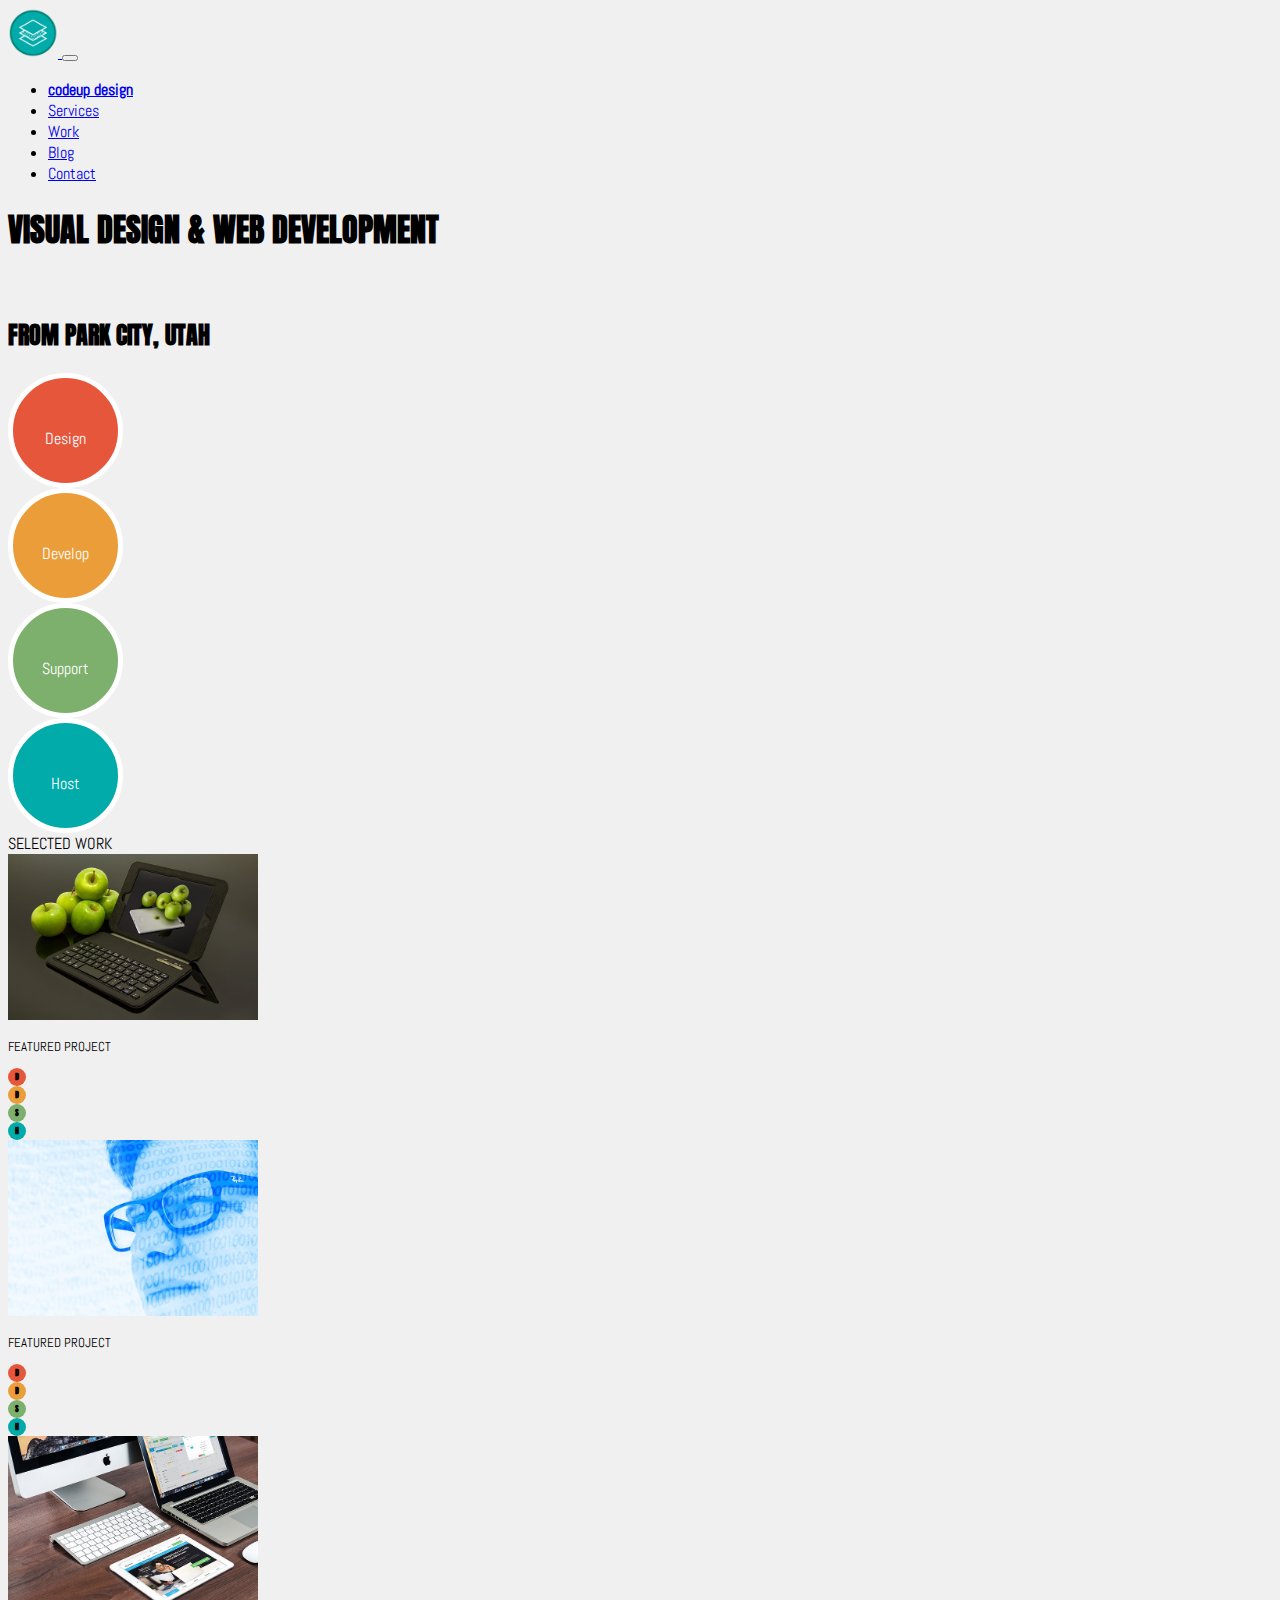
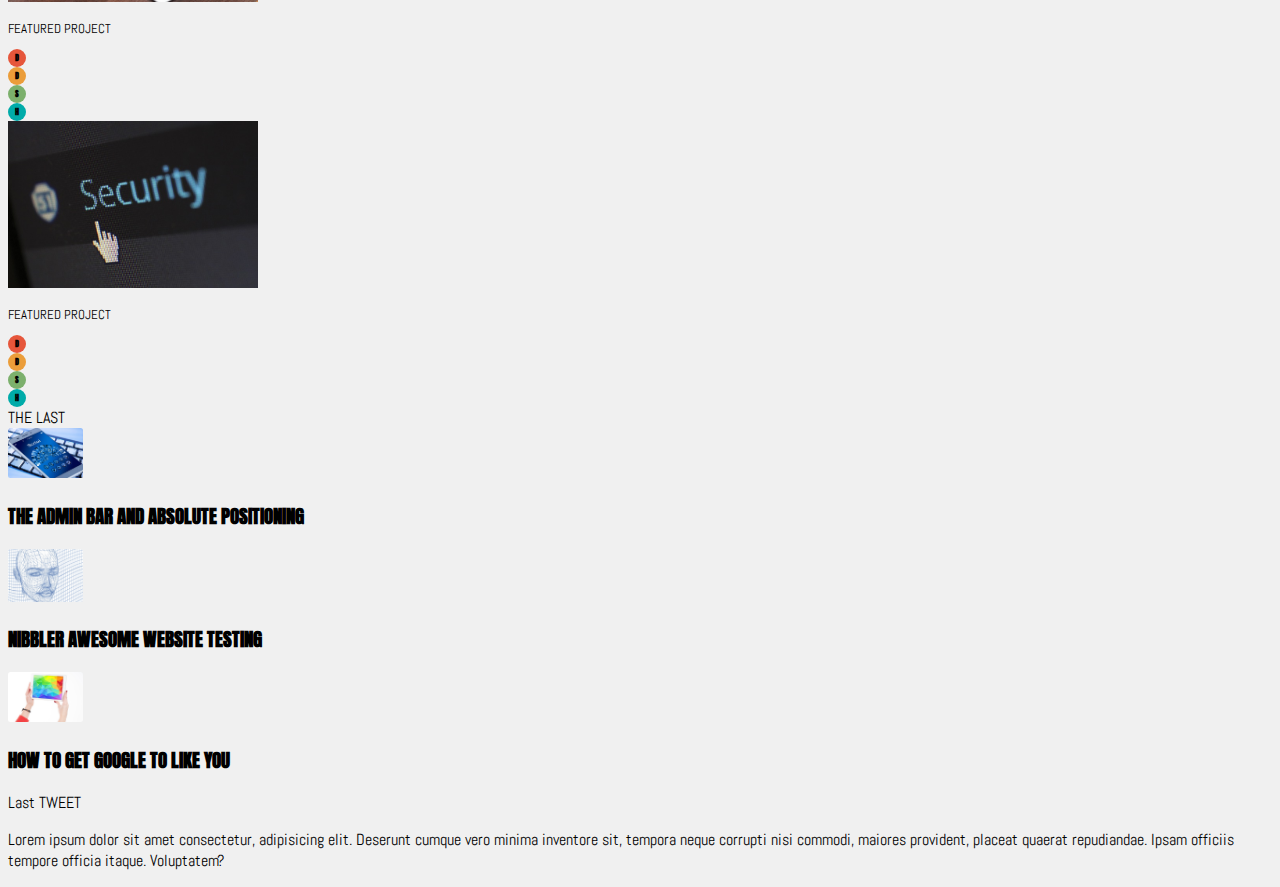
<file: index.html>
<!DOCTYPE html>
<html lang="en">
<head>
    <meta charset="UTF-8">
    <meta http-equiv="X-UA-Compatible" content="IE=edge">
    <meta name="viewport" content="width=device-width, initial-scale=1.0">
    <title>Codeup Design</title>
    <!-- Bootstrap CDN -->
    <link href="https://cdn.jsdelivr.net/npm/bootstrap@5.1.3/dist/css/bootstrap.min.css" rel="stylesheet" integrity="sha384-1BmE4kWBq78iYhFldvKuhfTAU6auU8tT94WrHftjDbrCEXSU1oBoqyl2QvZ6jIW3" crossorigin="anonymous">
    <!-- Custom CSS -->
    <link rel="stylesheet" href="./styles/custom-style.css">
</head>

<body>

    <!-- Navigation -->
    <nav class="navbar navbar-expand-lg navbar-light navbar-custom-bg mb-4">
        <div class="container-fluid">
            <a class="navbar-brand" href="#">
                <img src="./assets/logo.png" alt="company logo" class="d-inline-block align-text-top logo">
            </a>
            <button class="navbar-toggler" type="button" data-bs-toggle="collapse" data-bs-target="#navbarSupportedContent" aria-controls="navbarSupportedContent" aria-expanded="false" aria-label="Toggle navigation">
                <span class="navbar-toggler-icon"></span>
            </button>
            <div class="collapse navbar-collapse" id="navbarSupportedContent">
                <ul class="navbar-nav me-auto mb-2 mb-lg-0 d-flex align-items-baseline">
                    <li class="nav-item">
                        <a class="nav-link active fs-4 page-title" aria-current="page" href="#"><strong>codeup design</strong></a>
                    </li>
                    <li class="nav-item">
                        <a class="nav-link active" aria-current="page" href="#">Services</a>
                    </li>
                    <li class="nav-item">
                        <a class="nav-link" href="#">Work</a>
                    </li>
                    <li class="nav-item">
                        <a class="nav-link" href="#">Blog</a>
                    </li>
                    <li class="nav-item">
                        <a class="nav-link" href="#">Contact</a>
                    </li>
                </ul>
            </div>
        </div>
    </nav>

    <!-- Header -->
    <div class="container">
        <div class="row">
            <div class="col text-center">
                <h1>VISUAL DESIGN & WEB DEVELOPMENT</h1>
                <br />
                <h2>FROM PARK CITY, UTAH</h2>
            </div>
        </div>
    </div>

    <!-- Large Circle Icon Container -->
    <div class="container p-4">
        <div class="row d-flex justify-content-center">
            <div class="circle red-bg col-sm-3 m-2">
                <p>Design</p>
            </div>
            <div class="circle orange-bg col-sm-3 m-2">
                <p>Develop</p>
            </div>
            <div class="circle green-bg col-sm-3 m-2">
                <p>Support</p>
            </div>
            <div class="circle turquoise-bg col-sm-3 m-2">
                <p>Host</p>
            </div>
        </div>  
        <div class="border-bottom border-color-gray border-1 d-none d-sm-block my-5"></div>  
    </div>

    <!-- Main Container -->
    <Main class="container">
        <div class="row">
            <!-- Selected Work Section -->
            <div class="col-md-8">
                <!-- Title -->
                <h8 class="d-flex justify-content-center mb-5">SELECTED WORK</h8>
                <div class="row">
                    <!-- Colume One -->
                    <div class="col-sm-12 col-md-6">
                        <!-- Image Card 1 -->
                        <div>
                            <img src="./assets/images/apple-ipad.jpg" class="img-fluid border border-4" alt="iPad">
                            <div class="d-flex justify-content-space-between fs-8">
                                <p class="card-text">FEATURED PROJECT</p>
                                <div class="col d-flex gap-2 justify-content-end">
                                    <div class="small-circle red-bg">
                                        D
                                    </div>
                                    <div class="small-circle orange-bg">
                                        D
                                    </div>
                                    <div class="small-circle green-bg">
                                        S
                                    </div>
                                    <div class="small-circle turquoise-bg">
                                        H
                                    </div>
                                </div>
                            </div> 
                        </div>
                        <!-- Image Card 2 -->
                        <div>
                            <img src="./assets/images/man.jpg" class="img-fluid border border-4" alt="iPad">
                            <div class="d-flex justify-content-space-between fs-8">
                                <p class="card-text">FEATURED PROJECT</p>
                                <div class="col d-flex gap-2 justify-content-end">
                                    <div class="small-circle red-bg">
                                        D
                                    </div>
                                    <div class="small-circle orange-bg">
                                        D
                                    </div>
                                    <div class="small-circle green-bg">
                                        S
                                    </div>
                                    <div class="small-circle turquoise-bg">
                                        H
                                    </div>
                                </div>
                            </div> 
                        </div>
                    </div>
                    <!-- Column Two -->
                    <div class="col-sm-12 col-md-6">
                        <!-- Image Card 3 -->
                        <div>
                            <img src="./assets/images/macbook.jpg" class="img-fluid border border-4" alt="iPad">
                            <div class="d-flex justify-content-space-between fs-8">
                                <p class="card-text">FEATURED PROJECT</p>
                                <div class="col d-flex gap-2 justify-content-end">
                                    <div class="small-circle red-bg">
                                        D
                                    </div>
                                    <div class="small-circle orange-bg">
                                        D
                                    </div>
                                    <div class="small-circle green-bg">
                                        S
                                    </div>
                                    <div class="small-circle turquoise-bg">
                                        H
                                    </div>
                                </div>
                            </div> 
                        </div>
                        <!-- Image Card 4 -->
                        <div>
                            <img src="./assets/images/security.jpg" class="img-fluid border border-4" alt="iPad">
                            <div class="d-flex justify-content-space-between fs-8">
                                <p class="card-text">FEATURED PROJECT</p>
                                <div class="col d-flex gap-2 justify-content-end">
                                    <div class="small-circle red-bg">
                                        D
                                    </div>
                                    <div class="small-circle orange-bg">
                                        D
                                    </div>
                                    <div class="small-circle green-bg">
                                        S
                                    </div>
                                    <div class="small-circle turquoise-bg">
                                        H
                                    </div>
                                </div>
                            </div> 
                        </div>
                    </div>
                </div>
            </div>

            <!-- The Last Section -->
            <div class="col-md-4 d-sm-none d-md-block d-none d-sm-block">
                <!-- Title -->
                <h8 class="d-flex justify-content-center mb-5">THE LAST</h8>
                <!-- Image Cards -->
                <div class="d-flex my-5">
                    <img src="./assets/images/mobile-phone.jpg" class="last-img" alt="iphone">
                    <h3 class="mx-3">THE ADMIN BAR AND ABSOLUTE POSITIONING</h3>
                </div>
                <div class="d-flex my-5">
                    <img src="./assets/images/head.jpg" class="last-img" alt="head">
                    <h3 class="mx-3">NIBBLER AWESOME WEBSITE TESTING</h3>
                </div>
                <div class="d-flex my-5">
                    <img src="./assets/images/ipad.jpg" class="last-img" alt="ipad">
                    <h3 class="mx-3">HOW TO GET GOOGLE TO LIKE YOU</h3>
                </div>
                <p>Last TWEET</p>
                <p>Lorem ipsum dolor sit amet consectetur, adipisicing elit. Deserunt cumque vero minima inventore sit, tempora neque corrupti nisi commodi, maiores provident, placeat quaerat repudiandae. Ipsam officiis tempore officia itaque. Voluptatem?</p>
            </div>
        </div>
    </Main>
    
    <!-- Bootstrap CDN -->
    <script src="https://cdn.jsdelivr.net/npm/bootstrap@5.1.3/dist/js/bootstrap.bundle.min.js" integrity="sha384-ka7Sk0Gln4gmtz2MlQnikT1wXgYsOg+OMhuP+IlRH9sENBO0LRn5q+8nbTov4+1p" crossorigin="anonymous"></script>
</body>
</html>
</file>
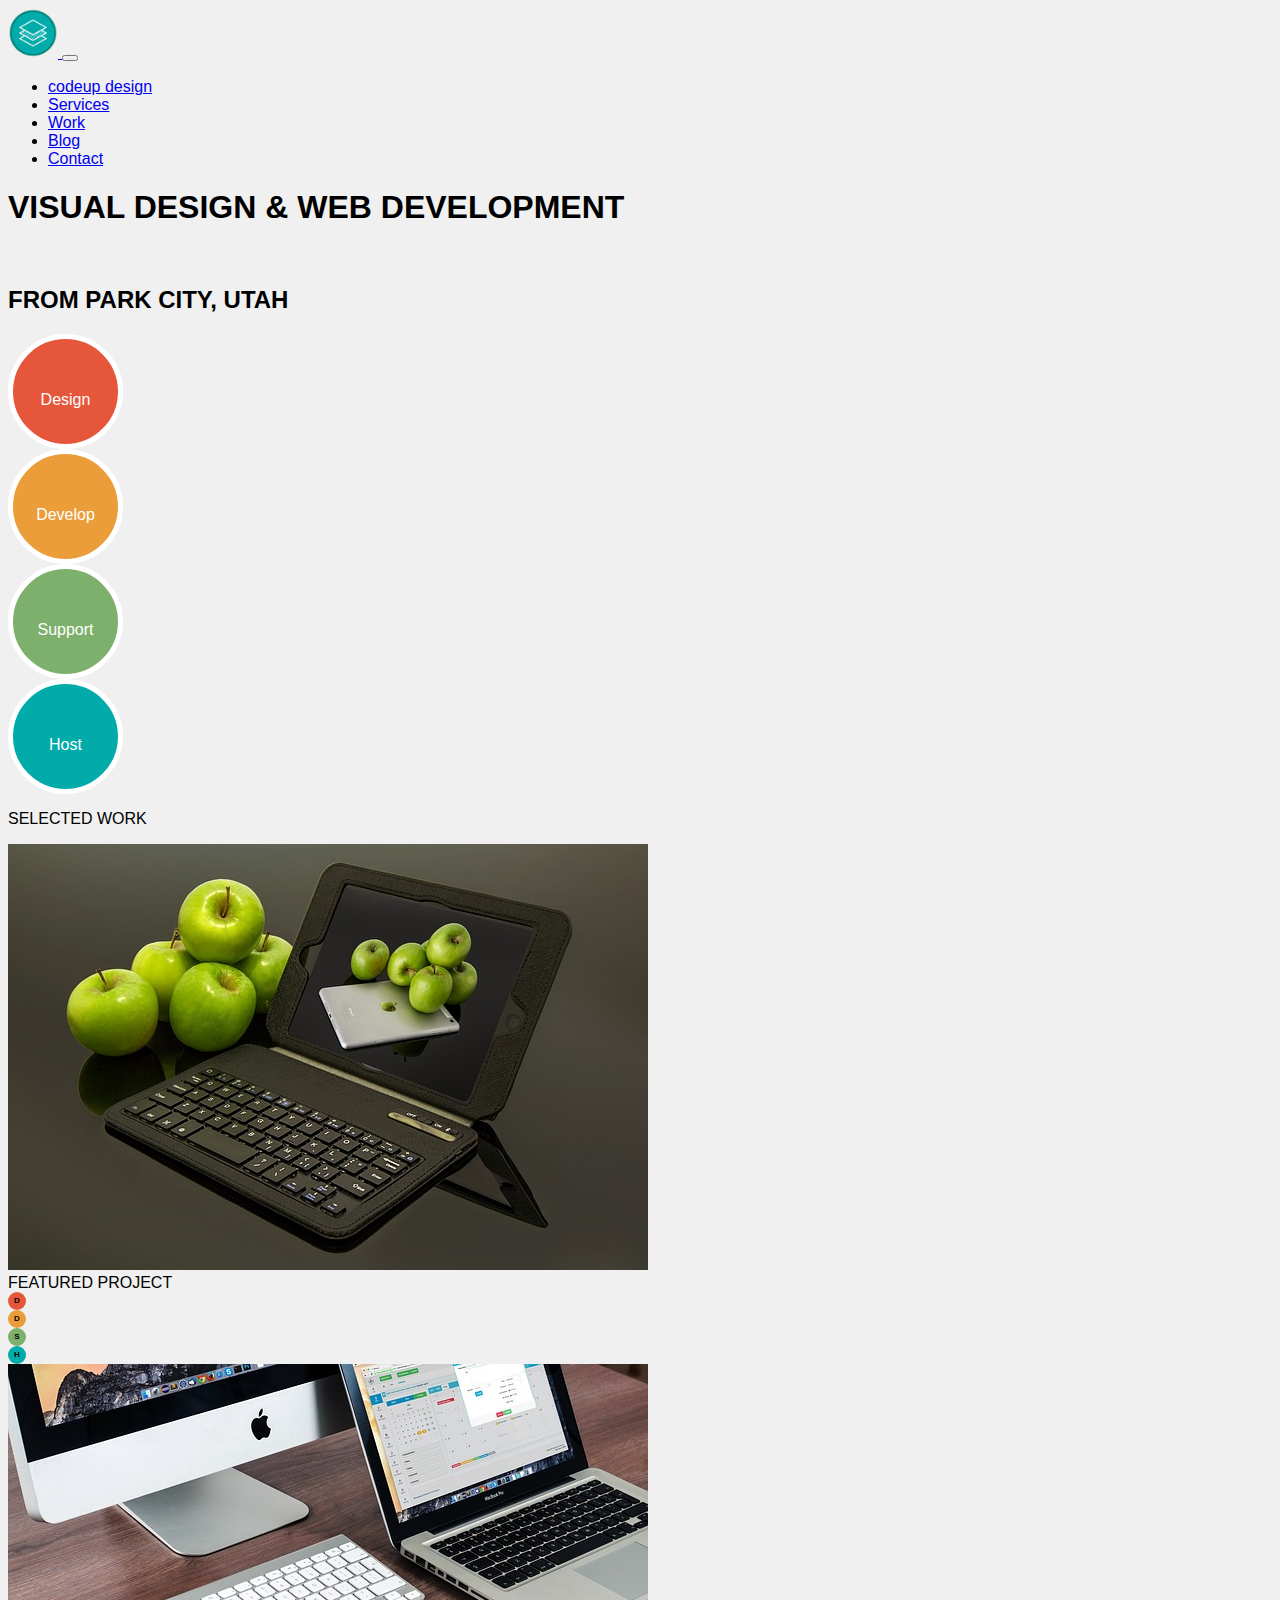
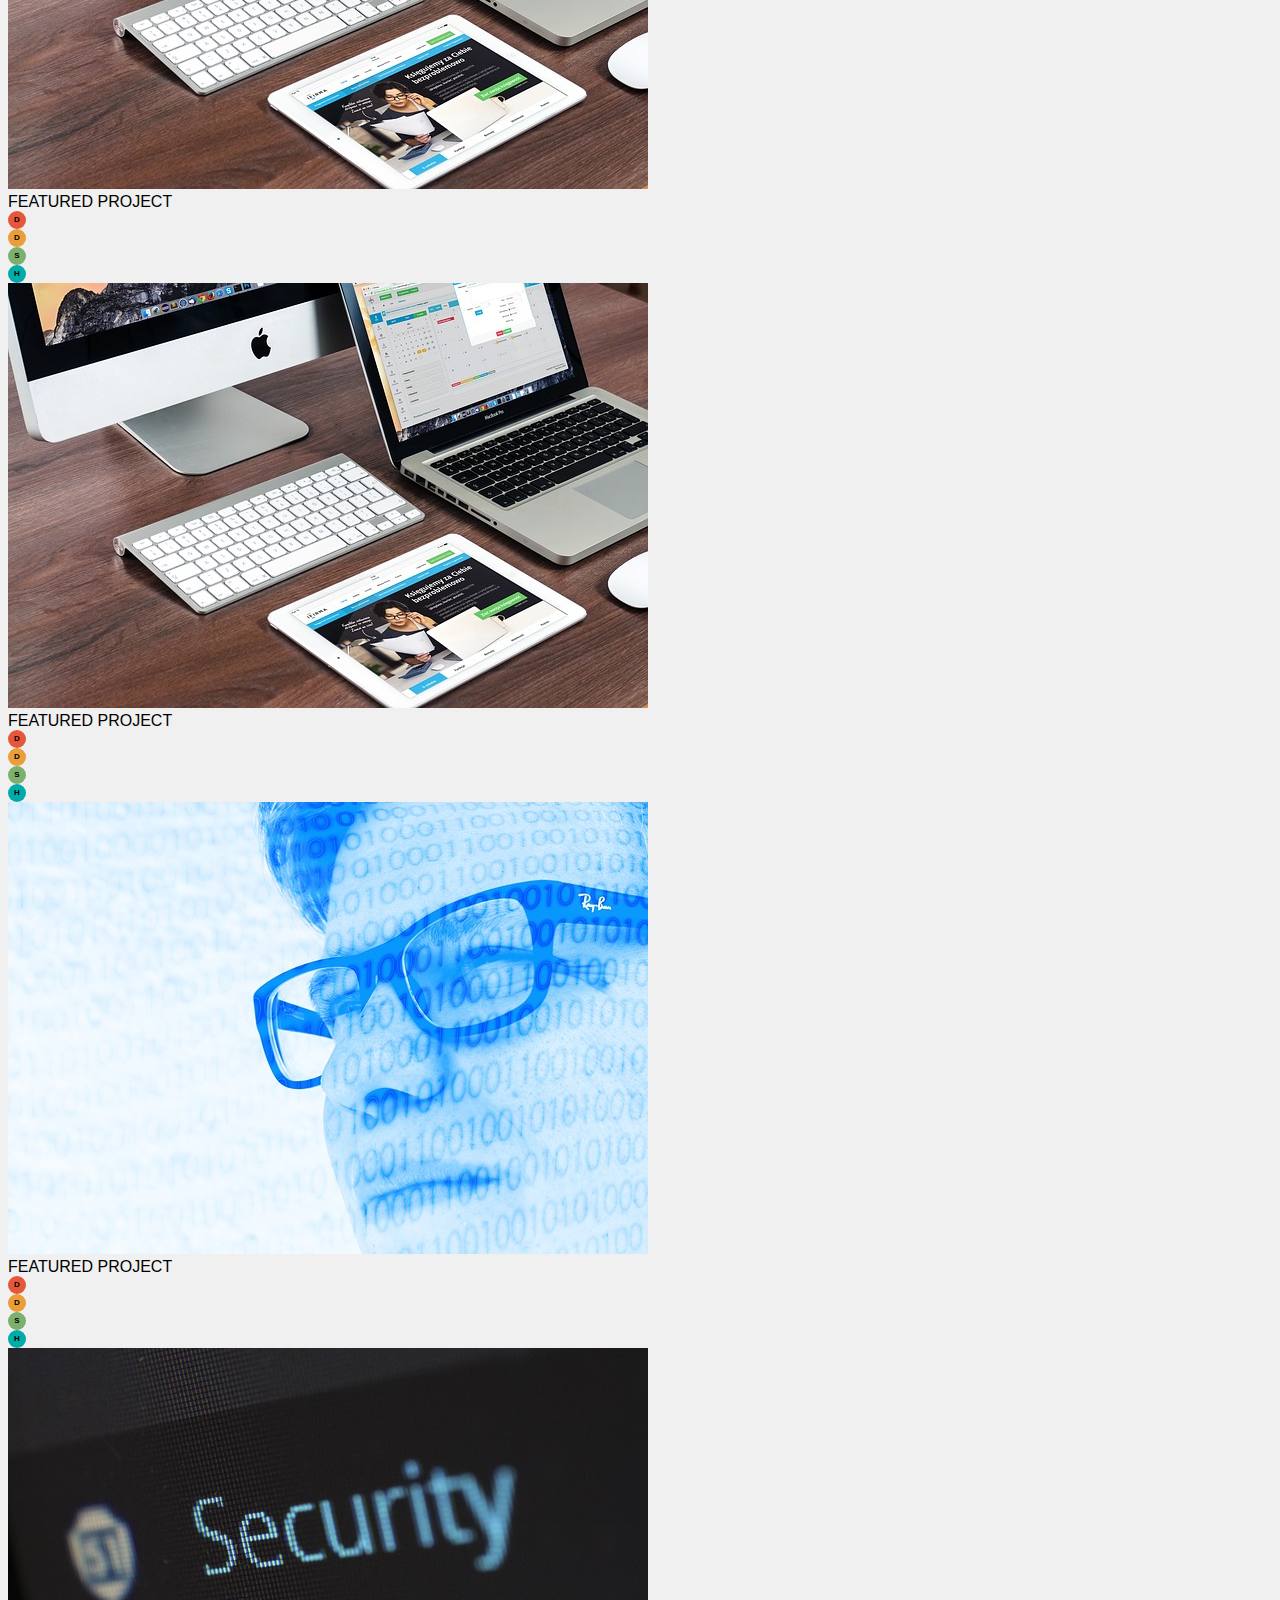
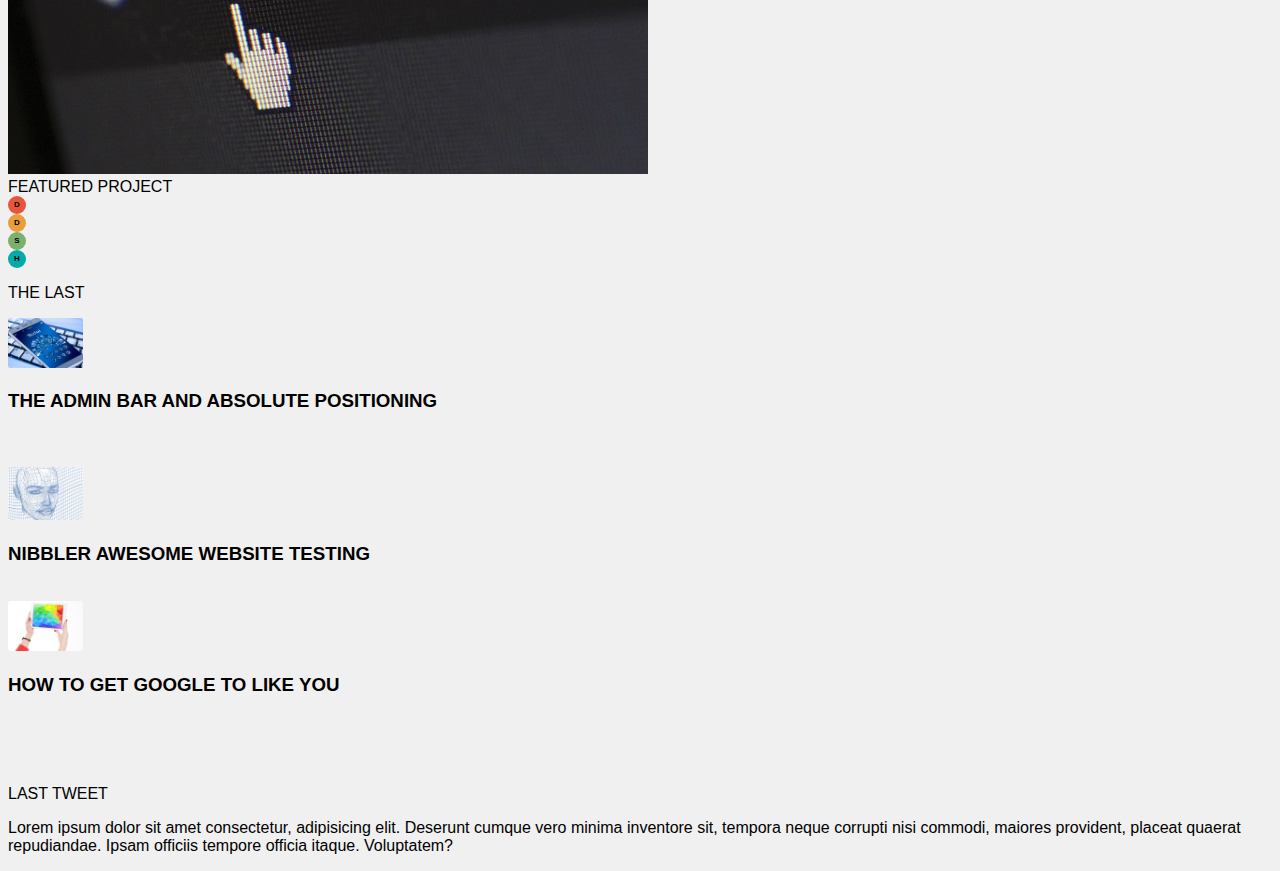
<file: test.html>
<!DOCTYPE html>
<html lang="en">

<head>
    <meta charset="UTF-8">
    <meta http-equiv="X-UA-Compatible" content="IE=edge">
    <meta name="viewport" content="width=device-width, initial-scale=1.0">
    <title>Codeup Design</title>
    <!-- Bootstrap CDN -->
    <link href="https://cdn.jsdelivr.net/npm/bootstrap@5.1.3/dist/css/bootstrap.min.css" rel="stylesheet"
          integrity="sha384-1BmE4kWBq78iYhFldvKuhfTAU6auU8tT94WrHftjDbrCEXSU1oBoqyl2QvZ6jIW3" crossorigin="anonymous">
    <!-- Custom CSS -->
    <link rel="stylesheet" href="assets/images/styles/custom-style.css">
</head>

<body>

<!-- Navigation -->
<nav class="navbar navbar-expand-lg navbar-light navbar-custom-bg">
    <div class="container-fluid">
        <a class="navbar-brand" href="#">
            <img src="./assets/logo.png" alt="company logo" class="d-inline-block align-text-top logo">
        </a>
        <button class="navbar-toggler" type="button" data-bs-toggle="collapse"
                data-bs-target="#navbarSupportedContent" aria-controls="navbarSupportedContent" aria-expanded="false"
                aria-label="Toggle navigation">
            <span class="navbar-toggler-icon"></span>
        </button>
        <div class="collapse navbar-collapse" id="navbarSupportedContent">
            <ul class="navbar-nav me-auto mb-2 mb-lg-0">
                <li class="nav-item">
                    <a class="nav-link active" aria-current="page" href="#">codeup design</a>
                </li>
                <li class="nav-item">
                    <a class="nav-link active" aria-current="page" href="#">Services</a>
                </li>
                <li class="nav-item">
                    <a class="nav-link" href="#">Work</a>
                </li>
                <li class="nav-item">
                    <a class="nav-link" href="#">Blog</a>
                </li>
                <li class="nav-item">
                    <a class="nav-link" href="#">Contact</a>
                </li>
            </ul>
        </div>
    </div>
</nav>

<!-- Header -->
<div class="container">
    <div class="row">
        <div class="col text-center">
            <h1>VISUAL DESIGN & WEB DEVELOPMENT</h1>
            <br />
            <h2>FROM PARK CITY, UTAH</h2>
        </div>
    </div>
</div>

<!-- Circle Icon Container -->
<div class="container p-4">
    <div class="row d-flex justify-content-center">
        <div class="circle red-bg col-sm-3 m-2">
            <p>Design</p>
        </div>
        <div class="circle orange-bg col-sm-3 m-2">
            <p>Develop</p>
        </div>
        <div class="circle green-bg col-sm-3 m-2">
            <p>Support</p>
        </div>
        <div class="circle turquoise-bg col-sm-3 m-2">
            <p>Host</p>
        </div>
    </div>
    <div class="border-bottom border-color-gray border-1 d-none d-sm-block my-5"></div>
</div>

<!-- Main Container -->
<div class="container">
    <!-- <div class="row"> -->
<!-- (m-auto is the truth!) -->
    <!-- Selected Work Section -->
    <div class="row justify-content-center md-5">
        <div class="row col-md-6 text-center">
            <p class="justify-content-center">SELECTED WORK</p>
            <div class="row d-flex justify-content-center justify-content-evenly">
                <div class="col-md-12 col-sm-12">
                <img src="./assets/images/apple-ipad.jpg" class="img-fluid border border-4" alt="iPad">
                    <div class="row d-flex"></div>
                    <div class="row text-start m-auto">FEATURED PROJECT
<!--                <div class="card-title">FEATURED PROJECT</div>-->
                <div class="col d-flex d-grid gap-2 justify-content-end">
                    <div class="small-circle red-bg">
                        D
                    </div>
                    <div class="small-circle orange-bg">
                        D
                    </div>
                    <div class="small-circle green-bg">
                        S
                    </div>
                    <div class="small-circle turquoise-bg">
                        H
                    </div></div>
                </div>
                <div class="col-md-8 text-center"></div>
                <div class="row d-flex">
                    <div class="col-md-12 col-sm-12">
                        <img src="./assets/images/macbook.jpg" class="img-fluid border border-4"
                             alt="MacBook">
                        <div class="row text-start m-auto">FEATURED PROJECT
                            <!--                            <p class="card-title">FEATURED PROJECT</p>-->

                            <div class="col d-flex d-grid gap-2 justify-content-end">
                                <div class="small-circle red-bg">
                                    D
                                </div>
                                <div class="small-circle orange-bg">
                                    D
                                </div>
                                <div class="small-circle green-bg">
                                    S
                                </div>
                                <div class="small-circle turquoise-bg">
                                    H
                                </div>  </div>
                        </div>
                    </div>
                </div>
        </div>
        <div class="col-md-8 text-center"></div>
                    <div class="row d-flex">
                        <div class="col-md-12 col-sm-12">
                            <img src="./assets/images/macbook.jpg" class="img-fluid border border-4"
                                 alt="MacBook">
                            <div class="row text-start m-auto">FEATURED PROJECT
<!--                            <p class="card-title">FEATURED PROJECT</p>-->

                        <div class="col d-flex d-grid gap-2 justify-content-end">
                         <div class="small-circle red-bg">
                        D
                    </div>
                            <div class="small-circle orange-bg">
                                D
                            </div>
                            <div class="small-circle green-bg">
                                S
                            </div>
                            <div class="small-circle turquoise-bg">
                                H
                            </div>  </div>
                        </div>
                    </div>
                </div>
    <div class="col-md-8 text-center"></div>
                            <div class="row d-flex justify-content-center justify-content-evenly">
                                <div class="col-md-12 sol-sm-12">
                                    <img src="./assets/images/man.jpg" class="img-fluid border border-4"
                                         alt="Blue Man">
                                    <div class="row align-text-top m-auto">FEATURED PROJECT
<!--                                    <span class="card-title">FEATURED PROJECT</span>-->

                                <div class="col d-flex d-grid gap-2 justify-content-end">
                                    <div class="small-circle red-bg">
                                          D
                                     </div>
                                    <div class="small-circle orange-bg">
                                        D
                                    </div>
                                    <div class="small-circle green-bg">
                                        S
                                    </div>
                                    <div class="small-circle turquoise-bg">
                                        H
                                    </div></div>
                                </div>
                            </div>
                        </div>
                                <div class="col-md-12 text-center"></div>
                                    <div class="row d-flex justify-content-center justify-content-evenly">
                                        <div class="col-md-12 col-sm-12">
                                            <img src="./assets/images/security.jpg"
                                                 class="img-fluid border border-4" alt="Security">
                                            <div class="row text-start m-auto">FEATURED PROJECT
                                        <div class="col d-flex d-grid gap-2 justify-content-end mb flex-nowrap">
                                             <div class="small-circle red-bg">
                                              D
                                             </div>
                                            <div class="small-circle orange-bg">
                                                D
                                            </div>
                                            <div class="small-circle green-bg">
                                                S
                                            </div>
                                            <div class="small-circle turquoise-bg">
                                                H
                                            </div></div>
                                        </div>
                                    </div>
                                </div></div>

<!--        SELECTED WORK SECTION END-->

    <!-- The Last Section -->
       <!-- ThE LAST SECTION (LG and XL ONLY) BREAKS "<br>" LOL (m-auto is the truth!) -->
       <!-- TODO: NEED TO BOLD TEXT -->
    <div class="col col-sm-none col-lg-4 d-none d-lg-block">
        <!-- Title -->
        <p class="d-flex justify-content-center">THE LAST</p>
        <!-- Image Cards -->
        <div class="d-flex md-5">
            <div class="col d-flex justify-content-center .mx-auto p-0">
                <img src="./assets/images/mobile-phone.jpg" class="last-img img-fluid" alt="iphone">
            <h3 class="mx-auto" fw-bolder .fs-5 text>THE ADMIN BAR AND ABSOLUTE POSITIONING</h3>
        </div></div>
<br><br>
        <div class="d-flex md-5">
            <img src="./assets/images/head.jpg" class="last-img img-fluid" alt="head">
            <h3 class="mx-3" fw-bolder .fs-5 text>NIBBLER AWESOME WEBSITE TESTING</h3>
        </div>
        <br>
        <div class="d-flex md-5">
            <img src="./assets/images/ipad.jpg" class="last-img img-fluid" alt="ipad"></div>
            <h3 class="mx-3 fs-3" fw-bolder .fs-5 text>HOW TO GET GOOGLE TO LIKE YOU</h3>
       <br><br><br>
        <p>LAST TWEET</p>
        <p>Lorem ipsum dolor sit amet consectetur, adipisicing elit. Deserunt cumque vero minima inventore sit,
            tempora neque corrupti nisi commodi, maiores provident, placeat quaerat repudiandae. Ipsam officiis
            tempore officia itaque.   Voluptatem?</p>
    </div>
</div>
</div></div>
<!-- Bootstrap CDN -->
<script src="https://cdn.jsdelivr.net/npm/bootstrap@5.1.3/dist/js/bootstrap.bundle.min.js"
        integrity="sha384-ka7Sk0Gln4gmtz2MlQnikT1wXgYsOg+OMhuP+IlRH9sENBO0LRn5q+8nbTov4+1p"
        crossorigin="anonymous"></script>
</body>

</html>
</file>
<file: styles/custom-style.css>
/* Google Font*/
@import url('https://fonts.googleapis.com/css2?family=Anton&display=swap');
@import url('https://fonts.googleapis.com/css2?family=Abel&display=swap');

/* General*/
/* TODO: small circles need a larger yet tighter font and a deeper BOLD */
:root {
    --red-color: #e6563b;
    --orange-color: #eb9d3a;
    --green-color: #7cb06c;
    --turquoise-color: #00aba9;
    --light-grey-color: #f0f0f0;
    --grey-color: #e6e6e6;
    --primary-text: 'Anton', sans-serif;
    --secondary-text: 'Abel', sans-serif;
}

body {
    font-family: var(--secondary-text);
    background-color: var(--light-grey-color);
}

.navbar-custom-bg {
    background-color: var(--light-grey-color);
}

.border-color-gray {
    color: var(--grey-color);
}

.page-title {
    margin-right: 1em;
}

h1,
h2,
h3 {
    font-family: var(--primary-text);
}

.logo {
    width: 50px;
    height: 50px;
}

.last-img {
    max-width: 75px;
    max-height: 80px;
    border-radius: 2.5px;
    border: 3px #fff;
    
}

img {
    max-width: 250px;
}

.card-text {
    font-size: .8em;
}

 /*Large Circle Icons */

.circle {
    width: 105px;
    height: 105px;
    line-height: 90px;
    border-radius: 50%;
    color: #fff;
    text-align: center;
    border: solid #fff 5px;
}

.red-bg {
    background-color: var(--red-color)

}

.orange-bg {
    background-color: var(--orange-color)
}

.green-bg {
    background-color: var(--green-color)
}

.turquoise-bg {
    background-color: var(--turquoise-color)
}

.small-circle {
    width: 18px;
    height: 18px;
    line-height: 18px;
    border-radius: 50%;
    font-size: .5em;
    color: black;
    text-align: center;
    font-weight: bolder;
    font-family: var(--primary-text);
    position: relative;
}
</file>
<file: assets/images/styles/custom-style.css>
/* Google Font*/
/*@import url('https://fonts.googleapis.com/css2?family=Anton&display=swap');*/
/*@import url('https://fonts.googleapis.com/css2?family=Abel&display=swap');*/

/* General*/
/* TODO: small circles need a larger yet tighter font and a deeper BOLD */
:root {
    --red-color: #e6563b;
    --orange-color: #eb9d3a;
    --green-color: #7cb06c;
    --turquoise-color: #00aba9;
    --light-grey-color: #f0f0f0;
    --grey-color: #e6e6e6;
    --primary-text: 'Anton', sans-serif;
    --secondary-text: 'Abel', sans-serif;
}

body {
    font-family: var(--secondary-text);
    background-color: var(--light-grey-color);
}

.navbar-custom-bg {
    background-color: var(--light-grey-color);
}

.border-color-gray {
    color: var(--grey-color);
}

.page-title {
    margin-right: 1em;
}

h1,
h2,
h3 {
    font-family: var(--primary-text);
}

.logo {
    width: 50px;
    height: 50px;
}

.last-img {
    max-width: 75px;
    max-height: 80px;
    border-radius: 2.5px;
    border: 3px #fff;
    
}

 /*Large Circle Icons */

.circle {
    width: 105px;
    height: 105px;
    line-height: 90px;
    border-radius: 50%;
    color: #fff;
    text-align: center;
    border: solid #fff 5px;

}

.red-bg {
    background-color: var(--red-color)

}

.orange-bg {
    background-color: var(--orange-color)
}

.green-bg {
    background-color: var(--green-color)
}

.turquoise-bg {
    background-color: var(--turquoise-color)
}
.small-circle {
    width: 18px;
    height: 18px;
    line-height: 18px;
    border-radius: 50%;
    font-size: .5em;
    color: black;
    text-align: center;
    font-weight: bolder;
    --primary-text: 'Anton', sans-serif;
    position: relative;

}


.card-title {
</file>
